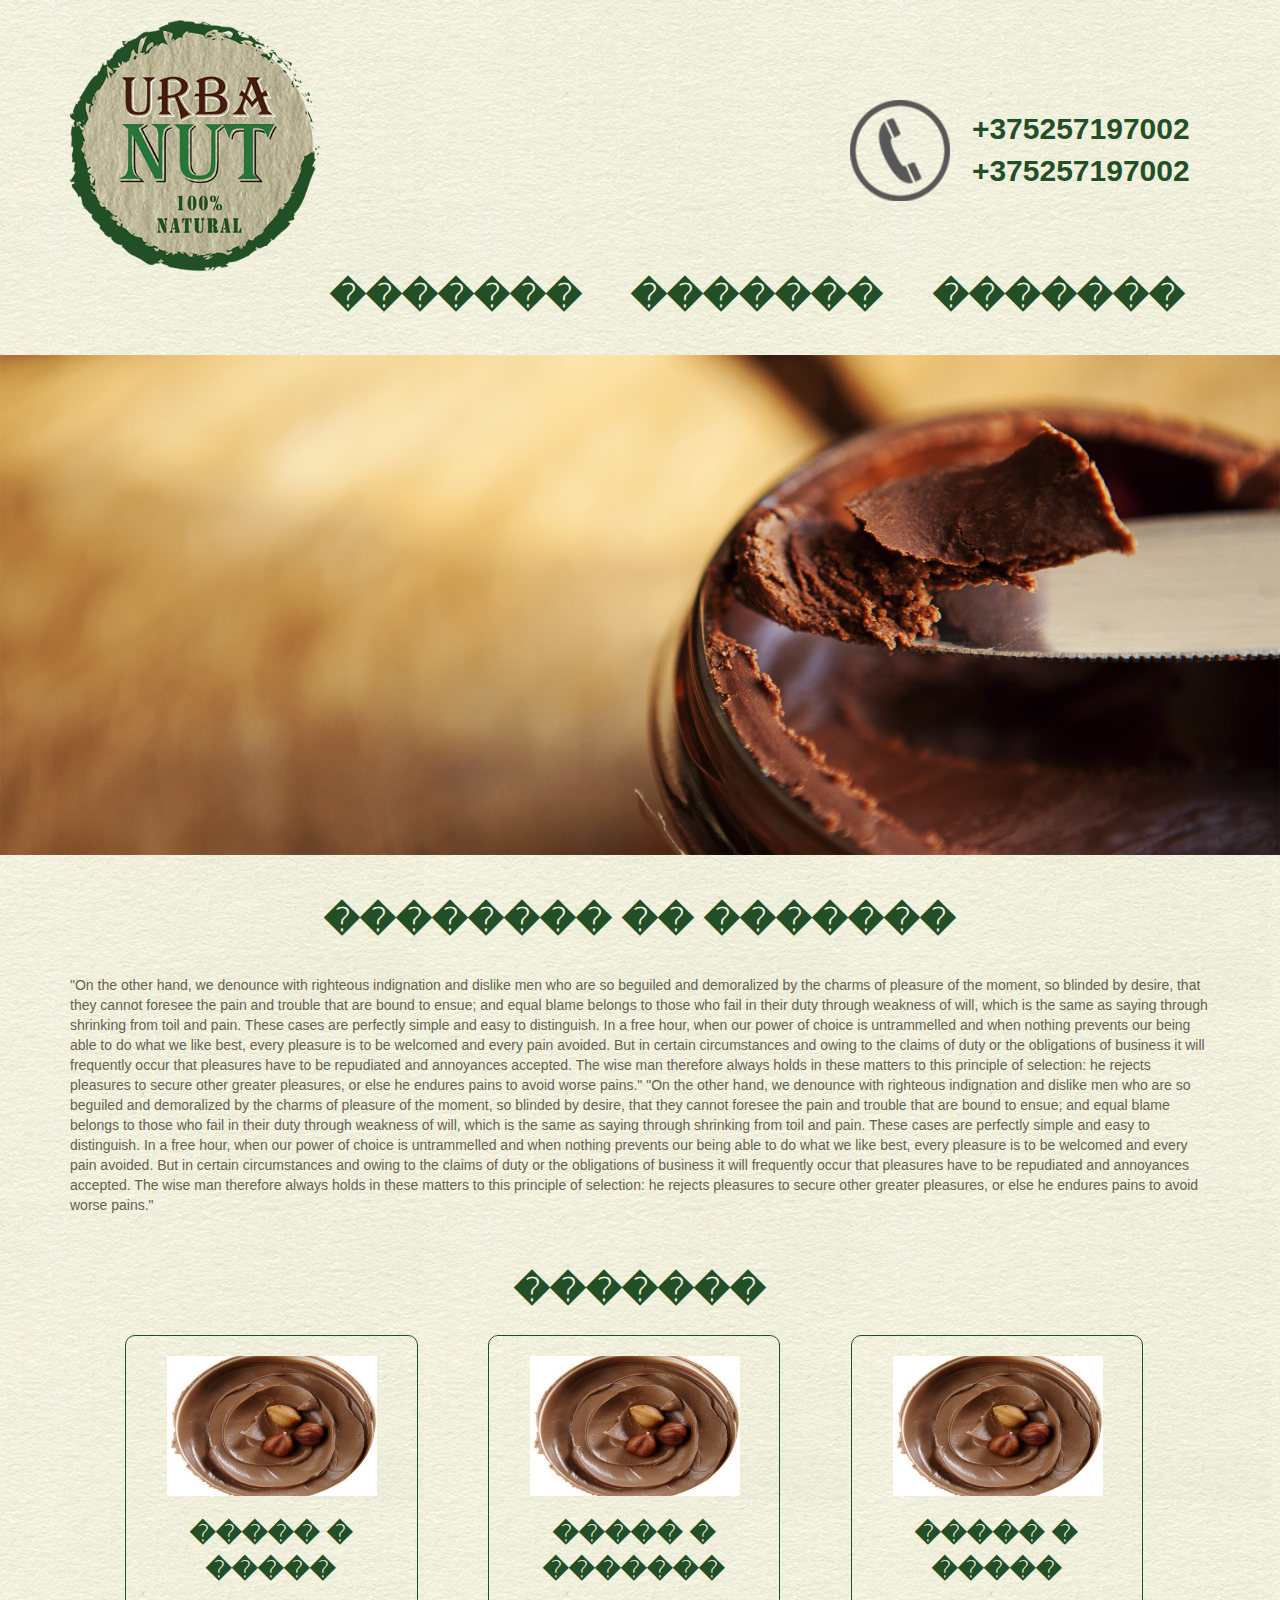
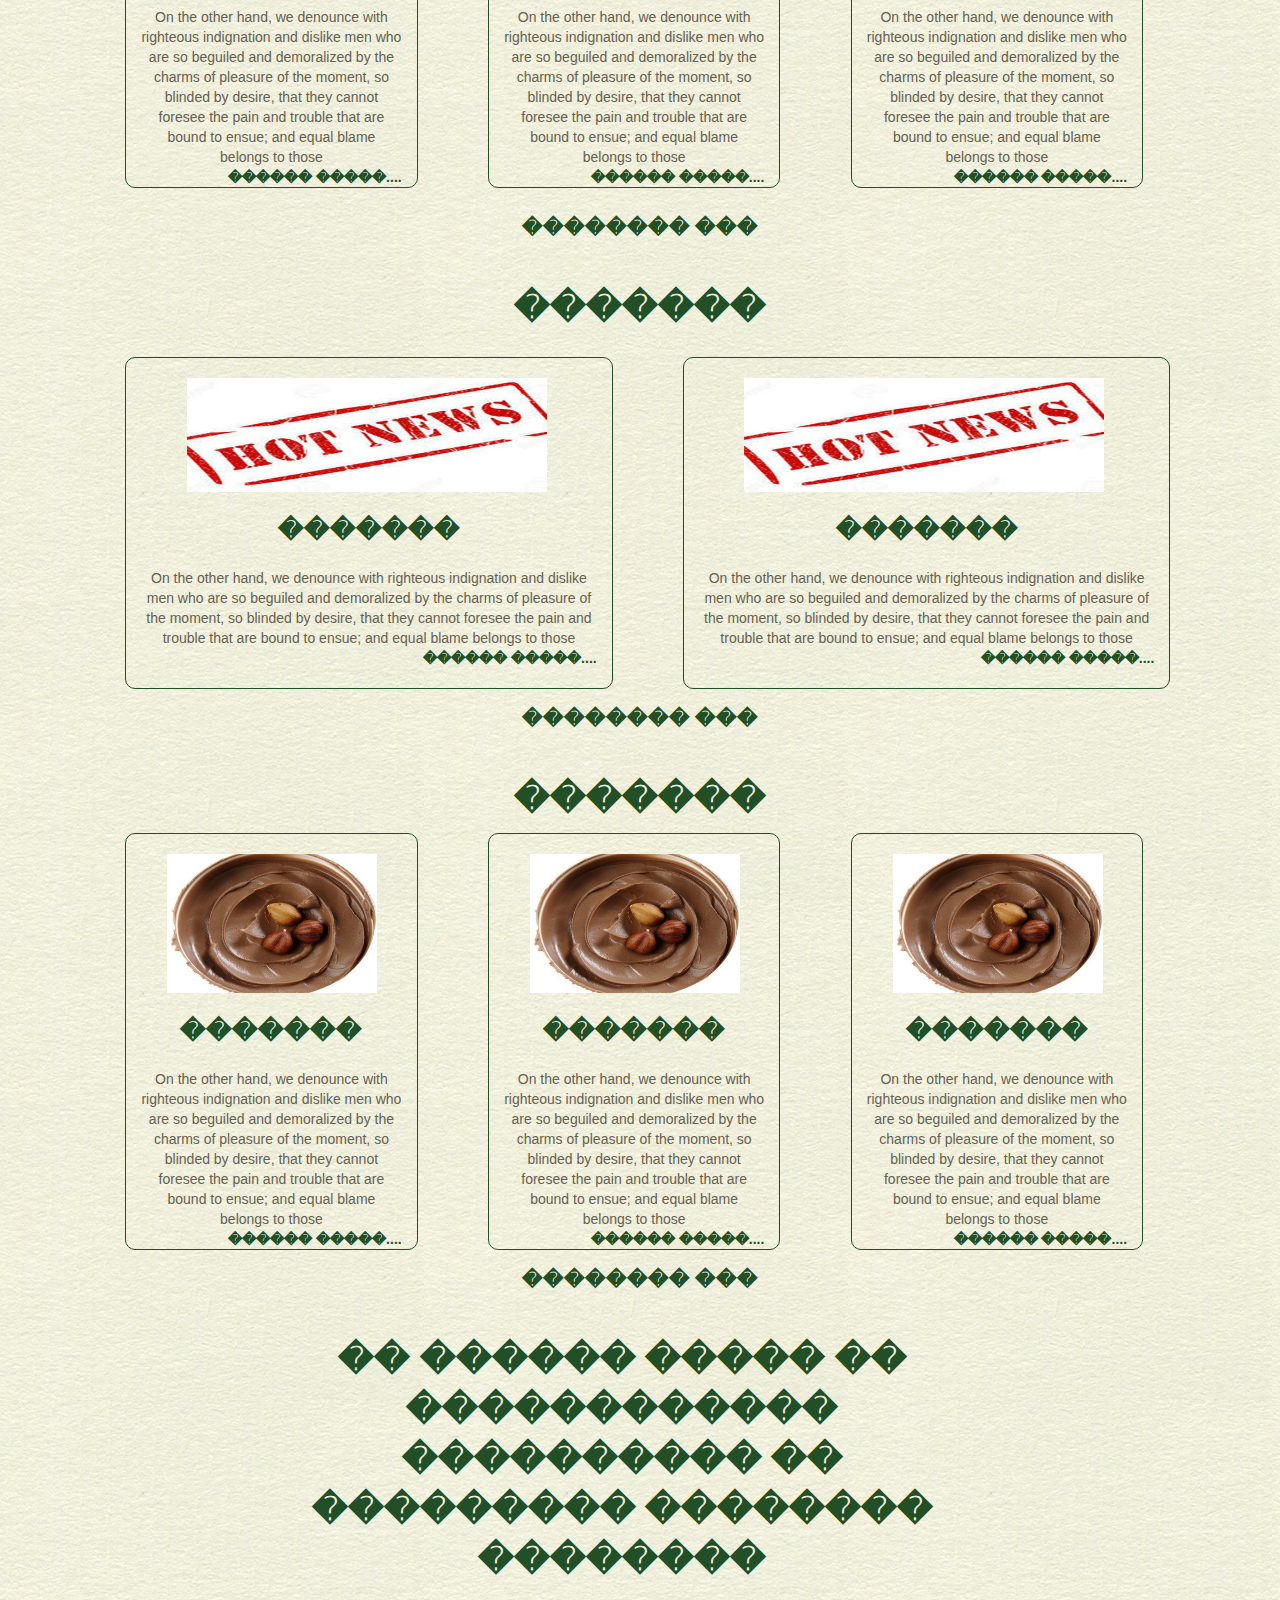
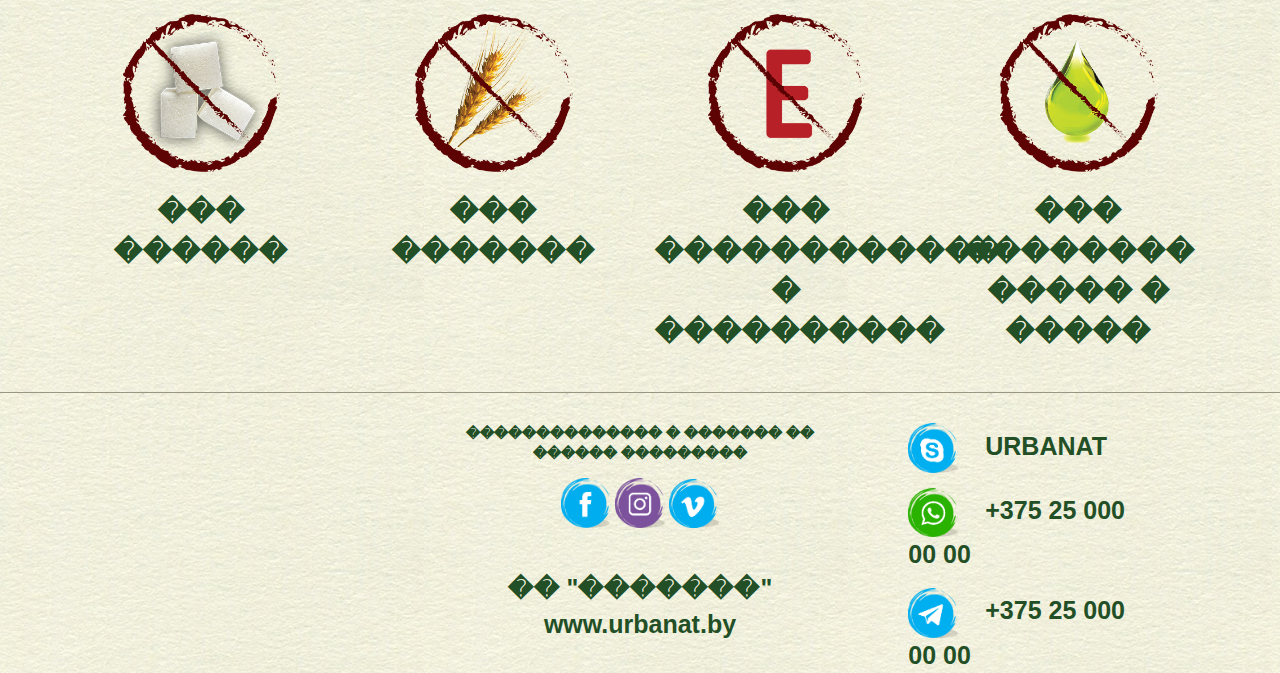
<file: WebContent/index.html>
<html>
<head>
<link href="css/bootstrap.min.css" rel="stylesheet">
<link href="css/styles.css" rel="stylesheet">
<script type="text/javascript" src="js/bootstrap.min.js"></script>
</head>
<body>

<div class="container header">
    <div class="row">
    	<div class="logo col-md-3">
    	<img src="images/logo.png">
    	</div>
    	<div class="top-contacts  col-md-4">
    		<img src="images/phone.png">
	    		<div class="header-contacts">
	    			<div class="contacts-block">+375257197002</div>
	    			<div class="contacts-block">+375257197002</div>
	    		</div>
	    		
	    	
	    </div>
	    <div class="menu">
	    	    <div>�������</div>
	    	    <div>�������</div>
	    	    <div>�������</div>
	    	</div>
    </div>


</div>


  <div class="header-image-block">
          <div>&nbsp;
          <img  src="images/header.png"  class="header-image"/>
          </div>
 </div>


   <div class="container top-section">
   		<div class="row">
   			   <div class='col-md-12 title'>�������� �� �������</div>
   	
   			   
   			<div class='col-md-12 text' >"On the other hand, we denounce with righteous indignation and dislike men who
   			 are so beguiled and demoralized by the charms of pleasure of the moment, so blinded by desire, that
   			  they cannot foresee the pain and trouble that are bound to ensue; and equal blame belongs to those
   			   who fail in their duty through weakness of will, which is the same as saying through shrinking from
   			    toil and pain. These cases are perfectly simple and easy to distinguish. In a free hour, when our power 
   			    of choice is untrammelled and when nothing prevents our being able to do what we like best, 
   			    every pleasure is to be welcomed and every pain avoided. But in certain circumstances and owing 
   			    to the claims of duty or the obligations of business it will frequently occur that pleasures have
   			     to be repudiated and annoyances accepted. The wise man therefore always holds
   			 in these matters to this principle of selection: he rejects pleasures to secure other
   			  greater pleasures, or else he endures pains to avoid worse pains."
   			  
   			  
   			  
   			  "On the other hand, we denounce with righteous indignation and dislike men who
   			 are so beguiled and demoralized by the charms of pleasure of the moment, so blinded by desire, that
   			  they cannot foresee the pain and trouble that are bound to ensue; and equal blame belongs to those
   			   who fail in their duty through weakness of will, which is the same as saying through shrinking from
   			    toil and pain. These cases are perfectly simple and easy to distinguish. In a free hour, when our power 
   			    of choice is untrammelled and when nothing prevents our being able to do what we like best, 
   			    every pleasure is to be welcomed and every pain avoided. But in certain circumstances and owing 
   			    to the claims of duty or the obligations of business it will frequently occur that pleasures have
   			     to be repudiated and annoyances accepted. The wise man therefore always holds
   			 in these matters to this principle of selection: he rejects pleasures to secure other
   			  greater pleasures, or else he endures pains to avoid worse pains."
   			  </div>
   		</div>
   
   </div>
<div class="catalog-section container">
   		<div class="row">
   			<div class='col-md-12 title'>�������</div>
   		</div>
   		<div class="row">	
		   		<div class='col-md-3 text'>
		   		<img src="images/products/nuts.png" / class="catalog-image">
		   			<p class="text-title">
                          ����� � �����
		   			 </p>
		   		<p class="catalog-text">On the other hand, we denounce with righteous indignation and dislike men who
		   			 are so beguiled and demoralized by the charms of pleasure of the moment, so blinded by desire, that
		   			  they cannot foresee the pain and trouble that are bound to ensue; and equal blame belongs to those
		   			  <span>������ �����....</span>

		   			 </p>
		   		</div>
		   		<div class='col-md-3 text' >
		   		<img src="images/products/nuts.png" / class="catalog-image">
		   			<p class="text-title">
                           ����� � �������
		   			 </p>
		   		<p class="catalog-text">
		   		On the other hand, we denounce with righteous indignation and dislike men who
		   			 are so beguiled and demoralized by the charms of pleasure of the moment, so blinded by desire, that
		   			  they cannot foresee the pain and trouble that are bound to ensue; and equal blame belongs to those
		   			  <span>������ �����....</span>
		   		</p>	
		   		</div>
		   		<div class='col-md-3 text'>
		   		<img src="images/products/nuts.png" / class="catalog-image">
		   			<p class="text-title">
                           ����� � �����
		   			 </p>
		   		<p class="catalog-text">
		   		On the other hand, we denounce with righteous indignation and dislike men who
		   			 are so beguiled and demoralized by the charms of pleasure of the moment, so blinded by desire, that
		   			  they cannot foresee the pain and trouble that are bound to ensue; and equal blame belongs to those
		   			  
		   			  <span>������ �����....</span>

		   			</p>    
		   		</div>
		   </div>
		   <div class="row">
   			<div class='col-md-12 title show-more'>�������� ���</div>
   		</div>
</div>	   
<div class="news-section container">
   		<div class="row">
   			<div class='col-md-12 title'>�������</div>
   		</div>
   		<div class="row">	
		   		<div class='col-md-5 text'>
		   		<img src="images/products/news.png" / class="news-image">
		   		<p class="text-title">
                           �������
		   			 </p>
		   		
		   		<p class="news-text">On the other hand, we denounce with righteous indignation and dislike men who
		   			 are so beguiled and demoralized by the charms of pleasure of the moment, so blinded by desire, that
		   			  they cannot foresee the pain and trouble that are bound to ensue; and equal blame belongs to those
		   			  <span>������ �����....</span>

		   			 </p>
		   		</div>
		   		<div class='col-md-5 text' >
		   		<img src="images/products/news.png" / class="news-image">
		   			<p class="text-title">
                           �������
		   			 </p>
		   		<p class="news-text">
		   		On the other hand, we denounce with righteous indignation and dislike men who
		   			 are so beguiled and demoralized by the charms of pleasure of the moment, so blinded by desire, that
		   			  they cannot foresee the pain and trouble that are bound to ensue; and equal blame belongs to those
		   			  <span>������ �����....</span>
		   		</p>	
		   		</div>
		   </div>
		    <div class="row">
   			<div class='col-md-12 title show-more'>�������� ���</div>
   		</div>
</div>	
<div class="recipes-section container">
   		<div class="row">
   			<div class='col-md-12 title'>�������</div>
   		</div>
   		<div class="row">	
		   		<div class='col-md-3 text'>
		   		<img src="images/products/nuts.png" / class="recipes-image">
		   		<p class="text-title">
                           �������
		   			 </p>
		   		<p class="recipes-text">On the other hand, we denounce with righteous indignation and dislike men who
		   			 are so beguiled and demoralized by the charms of pleasure of the moment, so blinded by desire, that
		   			  they cannot foresee the pain and trouble that are bound to ensue; and equal blame belongs to those
		   			  <span>������ �����....</span>

		   			 </p>
		   		</div>
		   		<div class='col-md-3 text' >
		   		<img src="images/products/nuts.png" / class="recipes-image">
		   		<p class="text-title">
                           �������
		   			 </p>
		   		<p class="recipes-text">
		   		On the other hand, we denounce with righteous indignation and dislike men who
		   			 are so beguiled and demoralized by the charms of pleasure of the moment, so blinded by desire, that
		   			  they cannot foresee the pain and trouble that are bound to ensue; and equal blame belongs to those
		   			  <span>������ �����....</span>
		   		</p>	
		   		</div>
		   		<div class='col-md-3 text'>
		   		<img src="images/products/nuts.png" / class="recipes-image">
		   		<p class="text-title">
                           �������
		   			 </p>
		   		<p class="recipes-text">
		   		On the other hand, we denounce with righteous indignation and dislike men who
		   			 are so beguiled and demoralized by the charms of pleasure of the moment, so blinded by desire, that
		   			  they cannot foresee the pain and trouble that are bound to ensue; and equal blame belongs to those
		   			  
		   			  <span>������ �����....</span>

		   			</p>    
		   		</div>
		   </div>
		   <div class="row">
   			<div class='col-md-12 title show-more'>�������� ���</div>
   		</div>

</div>
<div class="images-section container">
   		<div class="row">
   			<div class='col-md-12 title'>�� ������ ����� �� ������������ ���������� �� ��������� �������� ��������</div>
   		</div>
   		<div class="row">	
		   		<div class='col-md-3 text'>
		   		<img src="images/sugar.png" / class="images-image">
		   		<p class="text-title">��� ������
	   			 </p>
		   		</div>
		   		<div class='col-md-3 text' >
		   		<img src="images/gluten.png" / class="images-image">
		   		<p class="text-title">
		   		��� �������
		   		</p>	
		   		</div>
		   		<div class='col-md-3 text'>
		   		<img src="images/konservatni.png" / class="images-image">
		   		<p class="text-title">
		   		��� ������������ � ����������
     			</p>    
		   		</div>
		   		<div class='col-md-3 text'>
		   		<img src="images/oil.png" / class="images-image">
		   		<p class="text-title">
		   		��� �������� ����� � �����
	   			</p>    
		   		</div>
		   </div>

</div>
<div class="footer ">

   		<div class="row">	
		   		<div class='col-md-4'>
		   		</div>
		   		<div class='col-md-4'>
		   		<div class="row">
		   			<div class='col-md-12 footer-news'>
		   			�������������� � ������� �� ������ ���������
		   			</div>
		   		</div>
		   		<div class="row">
		   			<div class='col-md-12'>
		   			<a href="#"><img src="images/icons/facebook.png"></a>
		   			<a href="#"><img src="images/icons/instagram.png"></a>
		   			<a href="#"><img src="images/icons/vk.png"></a>
		   			</div>
		   		</div>
		   		<div class="row">
			   			<div class='col-md-12 big ip'>
			   			�� "�������"
			   			</div>
		   		</div>
		   			
		   		<div class="row last-row">
			   			<div class='col-md-12 big'>
			   			www.urbanat.by
			   			</div>
		   		</div>
		   		<div class='col-md-4'>
		   		</div>

		   </div>
		   <div class='col-md-3'>
		   <div class="row footer-right">
		   			<div class='col-md-12 big'>
		   			<img src="images/icons/skype.png"><span> URBANAT</span>
		   			</div>
		   		</div>
		   		<div class="row footer-right">
		   			<div class='col-md-12 big'>
		   			<img src="images/icons/whatsup.png"><span> +375 25 000 00 00</span>
		   			</div>
		   		</div>
		   		<div class="row footer-right">
		   			<div class='col-md-12  big'>
		   			<img src="images/icons/telegram.png"><span> +375 25 000 00 00</span>
		   			</div>
		   		</div>
		   </div>

</div>
   	

</body>
</html>
</file>
<file: WebContent/css/styles.css>
body {
	min-height : 1000px;
	
	background-image: url(../images/background.jpg); 
}

.header {
	height : 300px;
}
.header .logo img {
	max-width:250px;
	margin-top : 20px;
	
}
.top-contacts {
	float:right;
	margin-top : 100px;
}
.top-contacts img {
	width : 100px;
} 
.top-contacts .header-contacts {
    display: inline-block;
    vertical-align: middle;
    padding-left: 5%;
}
.top-contacts .header-contacts .contacts-block {
	display : block;
	color:#224f26;
	font-weight: 600;
	font-size : 30px;
	
}
 .header-image {
width : 100%;
	height: 500px;

	
}

.header-image-block {margin-top: 35px;
}
.header .menu {
	    color: #224f26;
    font-size: 35px;
    clear: both;
    float: right;
	
}
.header .menu div{
	color: #224f26;
	font-size : 35px;
	display:inline-block;
	font-weight: 700;
	padding-right: 40px;
	
}
.top-section .title ,.catalog-section .title , .news-section .title , .recipes-section .title , .images-section .title{
    clear: both;
    color: #224f26;
    font-weight: 600;
    font-size: 35px;
    text-align: center;
	text-transform: uppercase;
	margin-top:40px;
	
}
.images-section .title {
	max-width: 67%;
    margin-left: 50p%;
    position: relative;
    left: 15%;
	margin-top: 40px;
	text-transform: none;
}

.top-section .text , .news-section .text{
	color:#655f51;
	margin-top: 5px;

}
.top-section .text {
	margin-top:30px;
}
.catalog-section .row {
	margin-top: 10px;
}
.catalog-section .catalog-image ,.recipes-section .recipes-image {
    margin-top: 20px;
    position: relative;
    left: 10%;
    width: 210px;
}
.images-section .images-image {
width: 60%;
    margin-top: 25px;
    display: block;
    margin: 0;
    margin-left: 20%;
}
.news-section .news-image {
    margin-top: 20px;
    position: relative;
    left: 10%;
    width: 360px;
}

.news-section  .row div.text {
	
	border:1px solid #224f26;
	margin-left: 6%;
	border-radius: 10px;
	margin-top: 25px;

}
.catalog-section  .row div.text , .recipes-section .row div.text{
	
	border:1px solid #224f26;
	margin-left: 6%;
	border-radius: 10px;
	margin-top:10px;

}
.catalog-section .text  p.catalog-text , .news-section .text  p.news-text , .recipes-section .text  p.recipes-text{
	color:#655f51;
	text-align: center;
	margin-top: 20px;
	margin-bottom: 20px;
}
.catalog-section .text  p.catalog-text span , .news-section .text  p.news-text span ,.recipes-section .text  p.recipes-text span{
	
	color: #224f26;
	float: right;
	font-weight: 600;
	cursor: pointer;
}
.news-section .text  p.news-text span {
	margin-bottom: 20px;
}
.text-title {
	text-align: center;
	color: #224f26;
	font-weight: 600;
	font-size:25px;
	margin-top: 20px;
}
.images-section  .text-title {
	font-size: 28px;
	
}
.images-section .text {
	    margin-top: 30px;
}
.container .show-more {
	font-size: 20px;
	margin-top: 15px;
	cursor: pointer;
}
.footer {
	border-top : 1px solid #999681;
	text-align: center;
	color: #224f26;
	font-weight: 700;
	margin-top: 30px;
}
.footer img {
	max-width: 50px;
}
.footer .row {
	margin-top : 15px;
	
	
}
.footer .last-row {
	margin-top : 0;
	margin-bottom: 15px;
	
}
.footer .big {
	font-size: 25px;
	
}
.footer .footer-right {
	    text-align: left;
	margin-left: 25px;
}
.footer .footer-right span {
	padding-left: 20px;
}
.ip {
	margin-top: 28px;
}
.footer-title {
	font-size: 20px;
}
.footer > .row {
	margin-left: 0;
	margin-right: 0;
}
@media only screen and (max-width: 1200px) {
.top-contacts .header-contacts {
    float: right;
}
.top-contacts {
    width: 100%;
    margin-top: 0;
    position: relative;
    bottom: 220px;
}
.top-contacts img {
    position: relative;
    left: 50%;
    bottom: 15px;
}
.footer .footer-right {
    text-align: left;
    margin-left: 30%;
}
.footer .footer-right > div:LAST-CHILD {
	margin-bottom: 30px;
}
.header .menu {
    margin-bottom: 35px;
}
.top-section .text {
    font-size: 35px;
}
.catalog-section .text p.catalog-text, .news-section .text p.news-text, .recipes-section .text p.recipes-text {
    font-size: 35px;
}
.catalog-section .text p.catalog-text span, .news-section .text p.news-text span, .recipes-section .text p.recipes-text span {
    float: none;
	font-size: 35px;
}
.text-title {
    font-size: 45px;
}
.catalog-section .catalog-image, .recipes-section .recipes-image {
    width: 80%;
}
.container .show-more {
    font-size: 35px;
}
.top-section .title, .catalog-section .title, .news-section .title, .recipes-section .title, .images-section .title {
    font-size: 50px;
}
.images-section .title {
    max-width: 100%;
    margin-top: 40px;
    text-transform: none;
	left:0;
}
.images-section .text-title {
    font-size: 65px;
}
.footer-news {
	font-size: 35px;
}
.footer .big {
    font-size: 35px;
}
.news-section .news-image {
    width: 80%;
}
}
</file>
